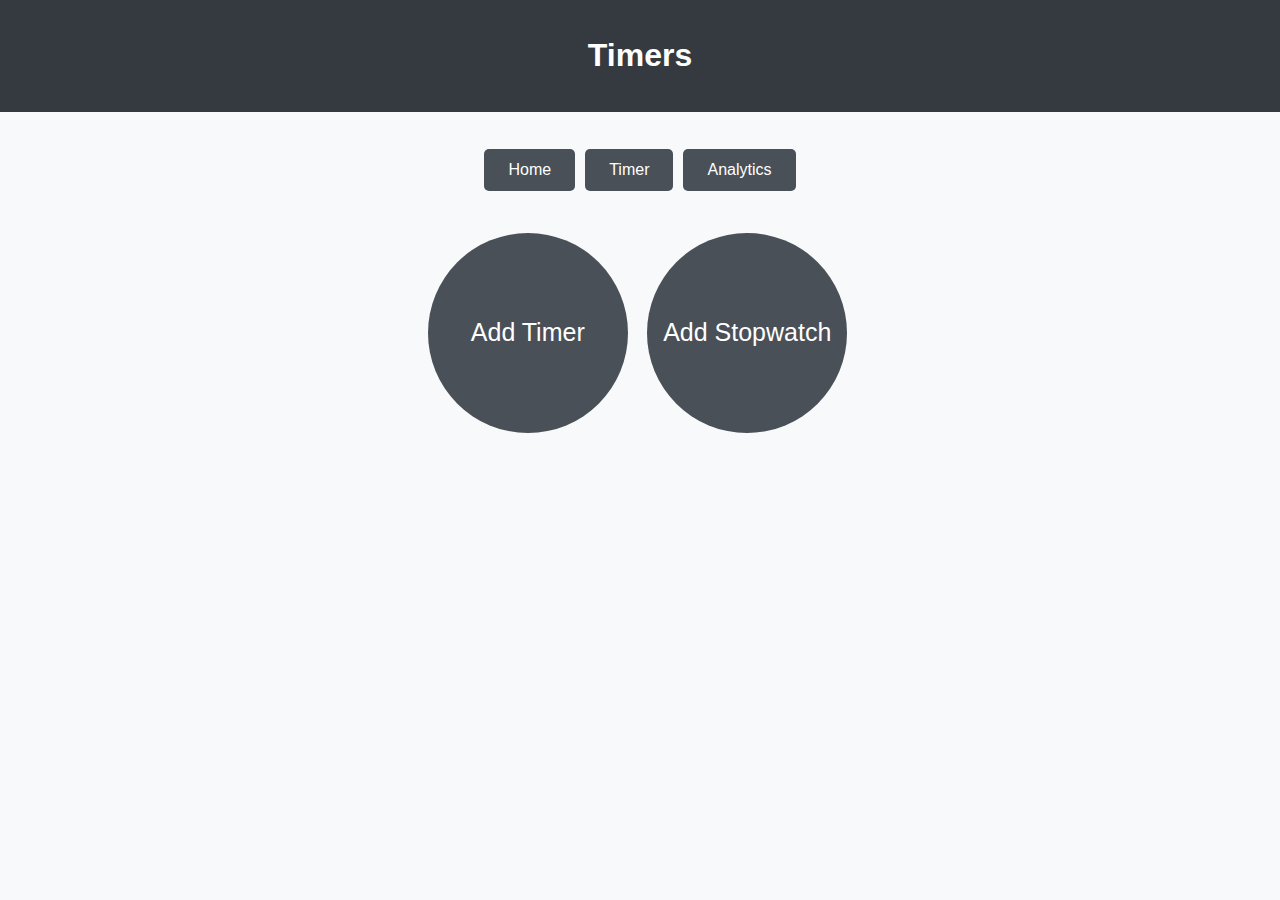
<file: timer.html>
<!DOCTYPE html>
<html lang="en">
<head>
    <meta charset="UTF-8">
    <meta name="viewport" content="width=device-width, initial-scale=1.0">
    <title>Routine Tracker</title>
    <link rel="stylesheet" href="timer.css">
</head>
<body>
    <header>
        <h1>Timers</h1>
    </header>
    <section class="menu">
        <a href="index.html">
            <button>Home</button>
        </a>
        <a href="timer.html">
            <button>Timer</button>
        </a>
        <a href="analytics.html">
            <button>Analytics</button>
        </a>
    </section>
    <section class="container">
        <div class="control-buttons">
            <div>
                <button onclick="addTimer()">Add Timer</button>
                <button onclick="addStopwatch()">Add Stopwatch</button>
            </div>    
        </div>
        <div id="timers-container">

        </div>
        <script src="timer.js"></script>
    </section>
</html>
</file>
<file: timer.css>
body {
    font-family: 'Segoe UI', Tahoma, Geneva, Verdana, sans-serif;
    background-color: #f8f9fa;
    color: #212529;
    margin: 0;
    padding: 0;
}

header {
    background-color: #343a40;
    color: white;
    text-align: center;
    padding: 1rem;
    margin-bottom: 2rem;
}

.menu {
    display: flex;
    justify-content: center;
    margin-bottom: 2rem;
}

.menu button{
    background-color: #495057;
    color: white;
    border: none;
    padding: 0.75rem 1.5rem;
    border-radius: 5px;
    cursor: pointer;
    font-size: 1rem;
}

.menu button:hover {
    background-color: #6c757d;
}

/* Container for all timers and stopwatches */
#timers-container {
    display: flex;
    flex-wrap: wrap;
    gap: 20px;
    margin-top: 20px;
}

.container {
    width: 100%;
}
/* Button styles for Add Timer and Add Stopwatch */
.control-buttons {
    display: flex;
    justify-content: center;
    margin-bottom: 20px;
    text-align: center;
}

.control-buttons button {
    padding: 10px;
    justify-items: center;
    text-align: center;
    font-size: 25px;
    background-color: #495057;
    color: white;
    border: none;
    border-radius: 50%;
    cursor: pointer;
    margin-right: 10px;
    width: 200px;
    height: 200px;
}

.control-buttons button:hover {
    background-color: #6c757d;
}

/* Timer and Stopwatch general styles */
.timer, .stopwatch {
    border: 1px solid #ddd;
    border-radius: 8px;
    padding: 15px;
    width: 350px;
    background-color: #f9f9f9;
    box-shadow: 0 2px 5px rgba(0, 0, 0, 0.1);
}

/* Name input styles */
.timer-name, .stopwatch-name {
    width: 300px;
    padding: 15px;
    justify-content:center;
    margin-bottom: 10px;
    border: 1px solid #ddd;
    border-radius: 4px;
    font-size: 16px;
}

/* Time inputs container */
.time-inputs {
    display: flex;
    align-items: center;
    margin-bottom: 10px;
    justify-content: center;
}

/* Number input styles */
.time-inputs input[type="number"] {
    width: 60px;
    padding: 8px;
    margin: 0 5px;
    border: 1px solid #ddd;
    border-radius: 4px;
    text-align: center;
}

/* Hide number input spinners in some browsers */
.time-inputs input[type="number"]::-webkit-inner-spin-button,
.time-inputs input[type="number"]::-webkit-outer-spin-button {
    opacity: 1;
    height: 30px;
}

/* Time labels */
.time-inputs span {
    margin-right: 10px;
    font-weight: bold;
}

/* Timer and Stopwatch display */
.timer-display, .stopwatch-display {
    font-size: 32px;
    text-align: center;
    margin: 15px 0;
    font-family: monospace;
}

/* Button containers */
.timer-buttons, .stopwatch-buttons {
    display: flex;
    justify-content: center;
    gap: 5px;
}

/* Button styles */
.timer-buttons button, .stopwatch-buttons button {
    padding: 8px 12px;
    border: none;
    border-radius: 4px;
    cursor: pointer;
    background-color: #495057;
    color: white;
}

.timer-buttons button:hover, .stopwatch-buttons button:hover {
    background-color: #6c757d;
}

/* Delete button */
.delete-button {
    background-color: #62788d !important;
}

.delete-button:hover {
    background-color: #87a3bd !important;
}

button {
    background: #495057;
    color: white;
    border: none;
    padding: 10px;
    margin: 5px;
    cursor: pointer;
    border-radius: 5px;
    justify-content: center;
}

button:hover {
    background: #6c757d;
}
</file>
